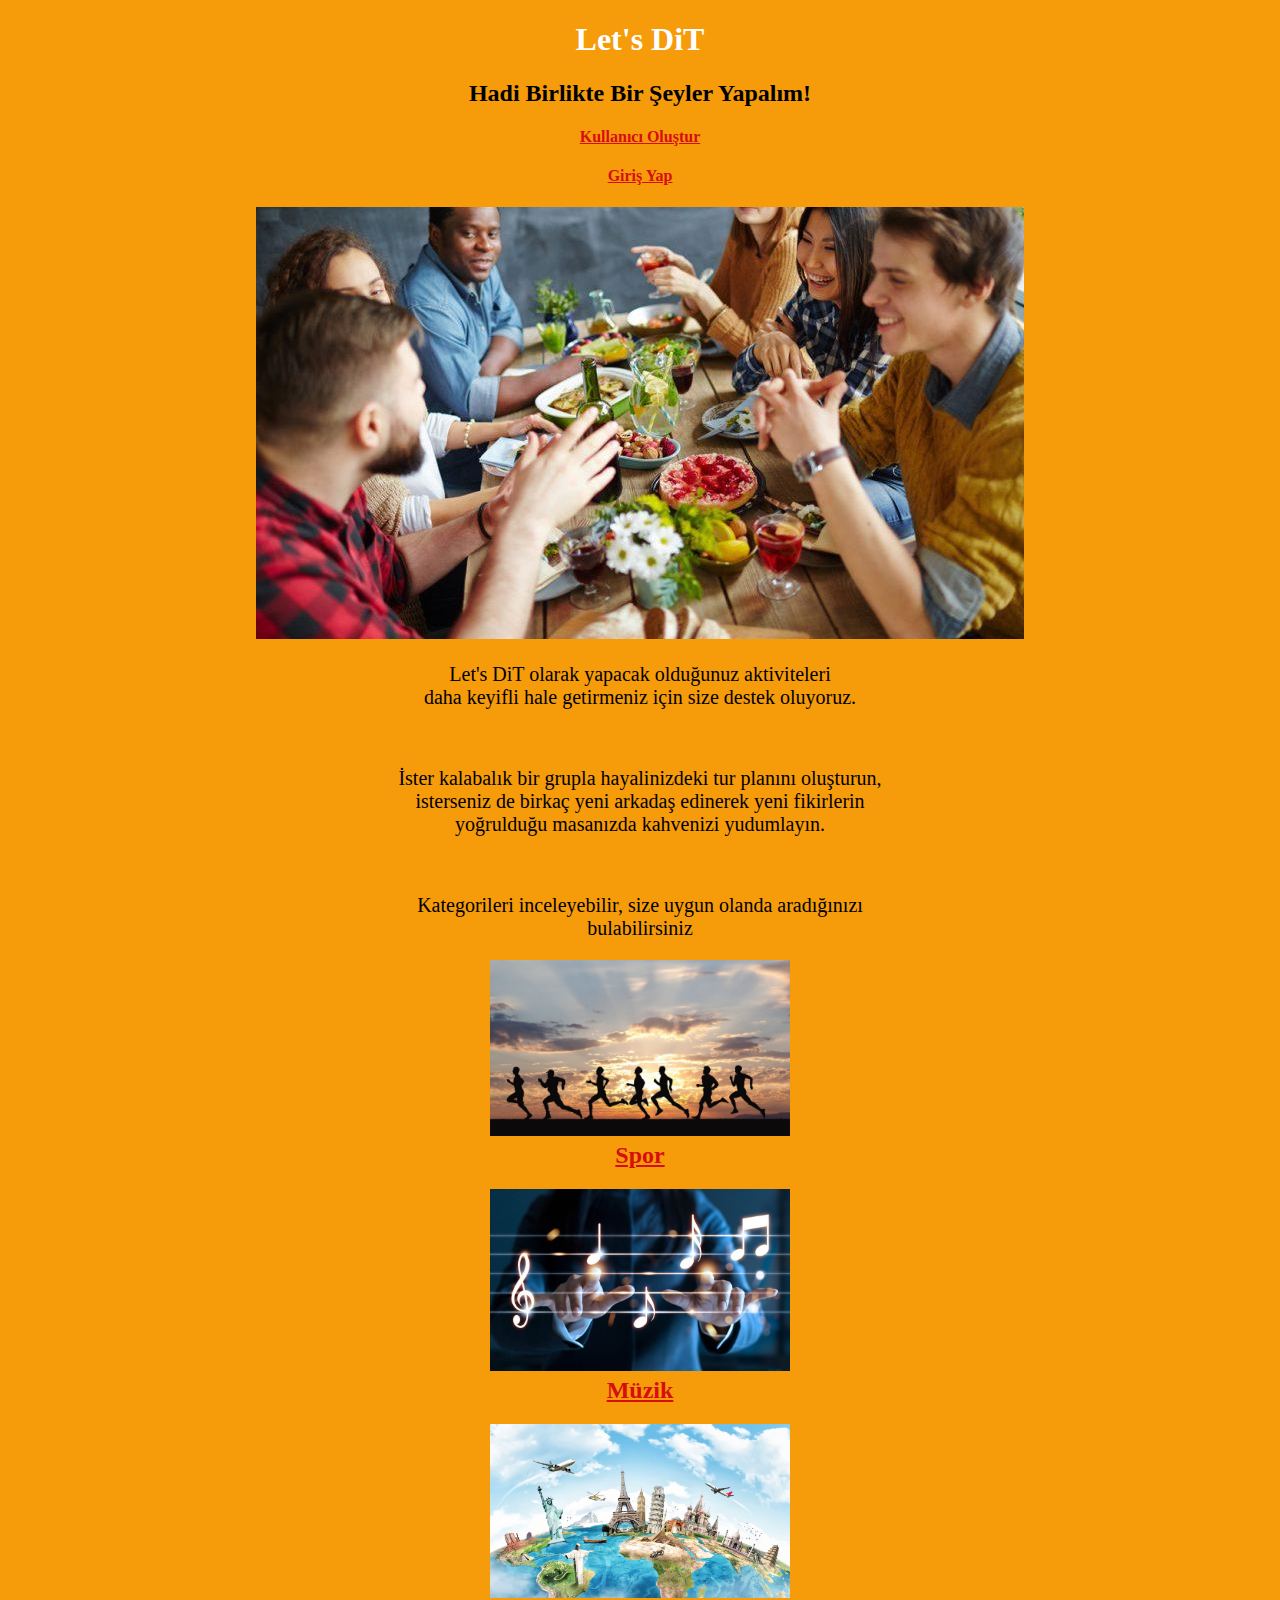
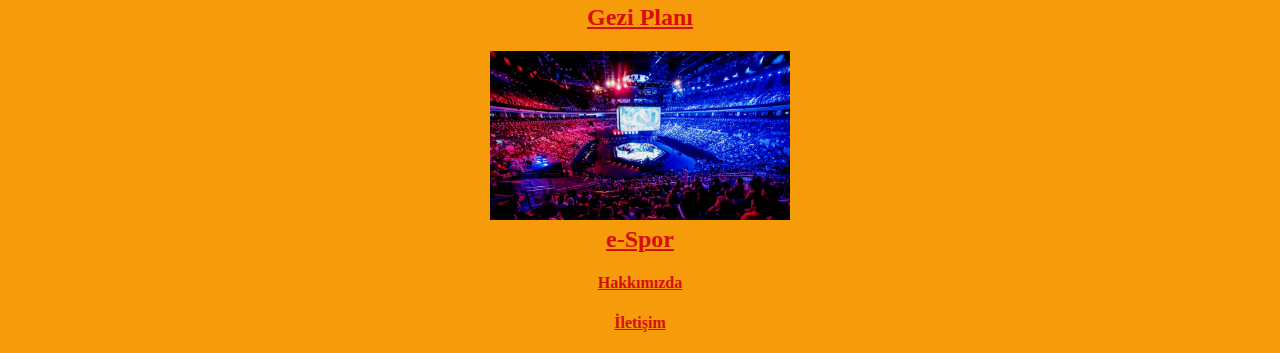
<file: Css-Ödev-1/index.html>
<!DOCTYPE html>
<html lang="tr">
<head>
    <meta charset="UTF-8">
    <meta http-equiv="X-UA-Compatible" content="IE=edge">
    <meta name="viewport" content="width=device-width, initial-scale=1.0">
    <title>Let's DiT</title>
    <link rel="stylesheet" href="css/style.css">
</head>
<body>
    <h1>Let's DiT</h1>
    <h2>Hadi Birlikte Bir Şeyler Yapalım!</h2>
    <h4><a href="Kayıt-Giriş/Kullanıcı.olustur.html" target="_blank">Kullanıcı Oluştur</a></h4>
    <h4><a href="Kayıt-Giriş/Giris-Yap.html" target="_blank">Giriş Yap</a></h4>
    <img src="img/friends-activity.jpg" alt="">
   
    <article>
        <p>
            Let's DiT olarak yapacak olduğunuz aktiviteleri <br> daha keyifli hale getirmeniz için size destek oluyoruz.
        </p><br>
        <p>
            İster kalabalık bir grupla hayalinizdeki tur planını oluşturun, <br> isterseniz de birkaç yeni arkadaş edinerek yeni fikirlerin <br> yoğrulduğu masanızda kahvenizi yudumlayın.
        </p><br>
        <p>
            Kategorileri inceleyebilir, size uygun olanda aradığınızı <br> bulabilirsiniz
        </p>
    </article>
         <h2> <img src="img/Spor.jpg" width="300" alt=""> <br><a href="Kategoriler/Spor.html" target="_blank">Spor</a></h2>
         <h2> <img src="img/müzik.jpg" width="300" alt=""><br><a href="Kategoriler/Müzik.html" target="_blank">Müzik</a></h2>
        <h2> <img src="img/seyahat.jpeg" width="300" alt=""><br><a href="Kategoriler/Gezi Planı.html" target="_blank">Gezi Planı</a></h2>
         <h2> <img src="img/espor.jpg" width="300" alt=""><br><a href="Kategoriler/e-Spor.html" target="_blank">e-Spor</a></h2>
               
                  <h4><a href="about-us.html" target="_blank">Hakkımızda</a></h4>
                 <h4><a href="contact.html" target="_blank">İletişim</a></h4>
    
</body>
</html>
</file>
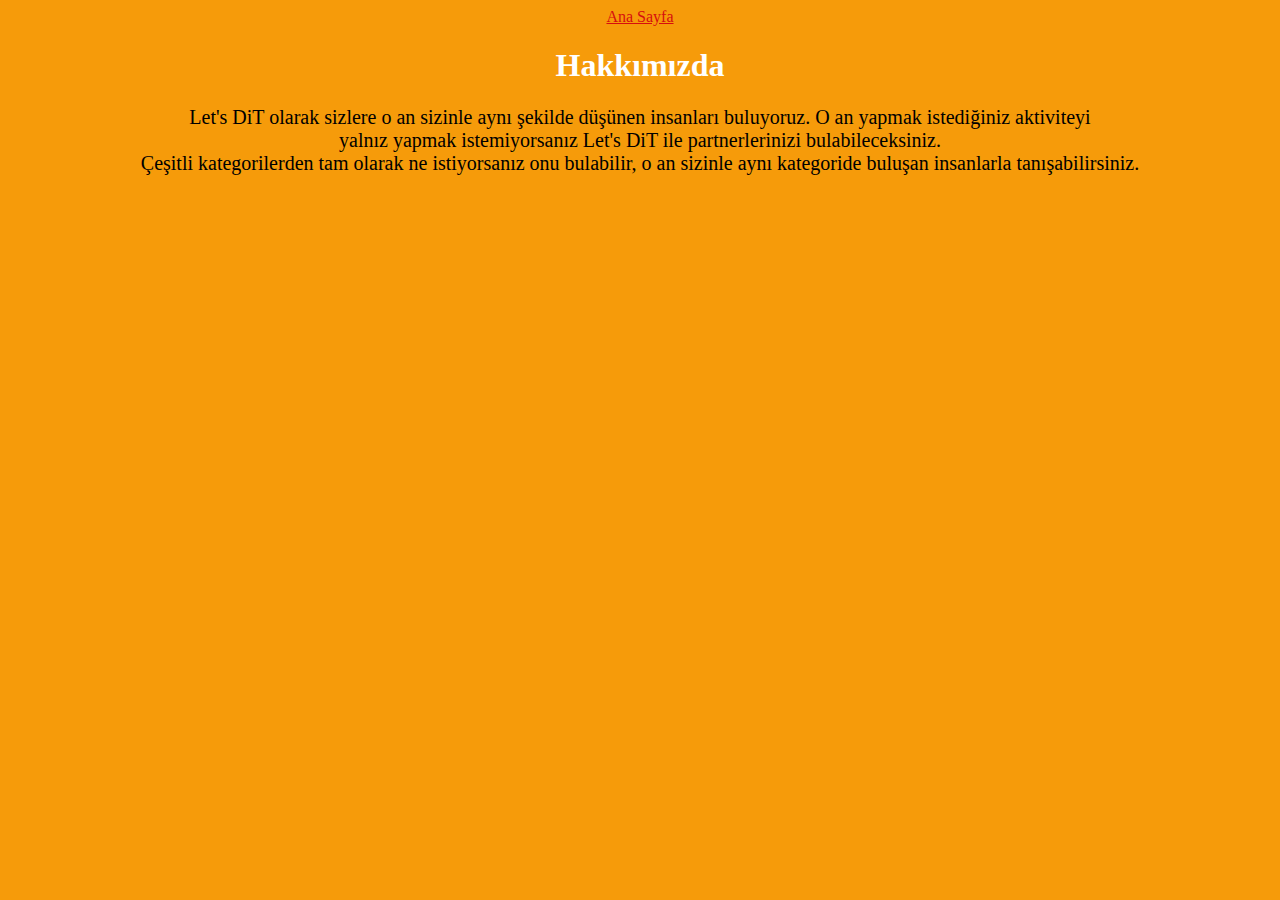
<file: Css-Ödev-1/about-us.html>
<!--
    Let's DiT
-->

<!--   
    İnsanların her hangi bir aktivite için katılımcı bulmalarını sağlayacak bir platform
-->
<!DOCTYPE html>
<html lang="en">
<head>
    <meta charset="UTF-8">
    <meta http-equiv="X-UA-Compatible" content="IE=edge">
    <meta name="viewport" content="width=device-width, initial-scale=1.0">
    <title>Hakkımızda</title>
</head>
<body>
    <link rel="stylesheet" href="css/style.css">
    <a href="/index.html">Ana Sayfa</a>
    <h1>Hakkımızda</h1>
    <p>
       Let's DiT olarak sizlere o an sizinle aynı şekilde düşünen insanları buluyoruz. O an yapmak istediğiniz aktiviteyi <br> yalnız yapmak istemiyorsanız Let's DiT ile partnerlerinizi bulabileceksiniz. <br>
       Çeşitli kategorilerden tam olarak ne istiyorsanız onu bulabilir, o an sizinle aynı kategoride buluşan insanlarla tanışabilirsiniz.
    </p>
</body>
</html>
</file>
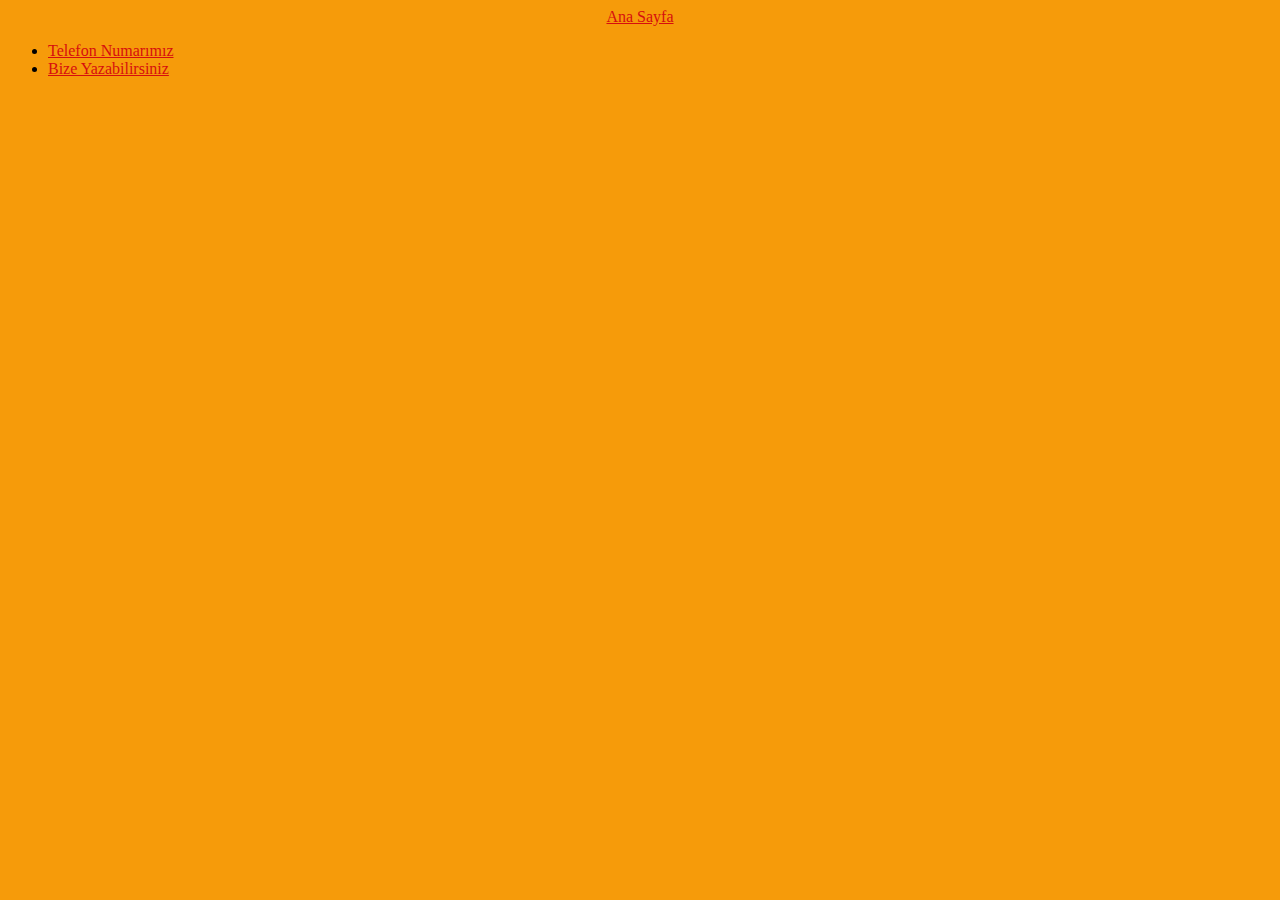
<file: Css-Ödev-1/contact.html>
<!DOCTYPE html>
<html lang="en">
<head>
    <meta charset="UTF-8">
    <meta http-equiv="X-UA-Compatible" content="IE=edge">
    <meta name="viewport" content="width=device-width, initial-scale=1.0">
    <title>İletişim</title>
</head>
<body>
    <link rel="stylesheet" href="css/style.css">
    <a href="/index.html">Ana Sayfa</a>

    <ul style="text-align: start;"> 
        <li><a href="tel:05879451478">Telefon Numarımız</a></li>
        <li><a href="mailto:info@letsdit.org">Bize Yazabilirsiniz</a></li>
    </ul>
    
</body>
</html>
</file>
<file: Css-Ödev-1/css/style.css>
body {
    background-color: rgb(246, 155, 10);
    text-align: center;
  }
  
  h1 {
    color: rgb(255, 255, 255);
    text-align: center;
    
  }
  
  p {
    font-family: verdana;
    font-size: 20px;
    
  }

  a {
      color: rgb(214, 14, 14);
      
  }
</file>
